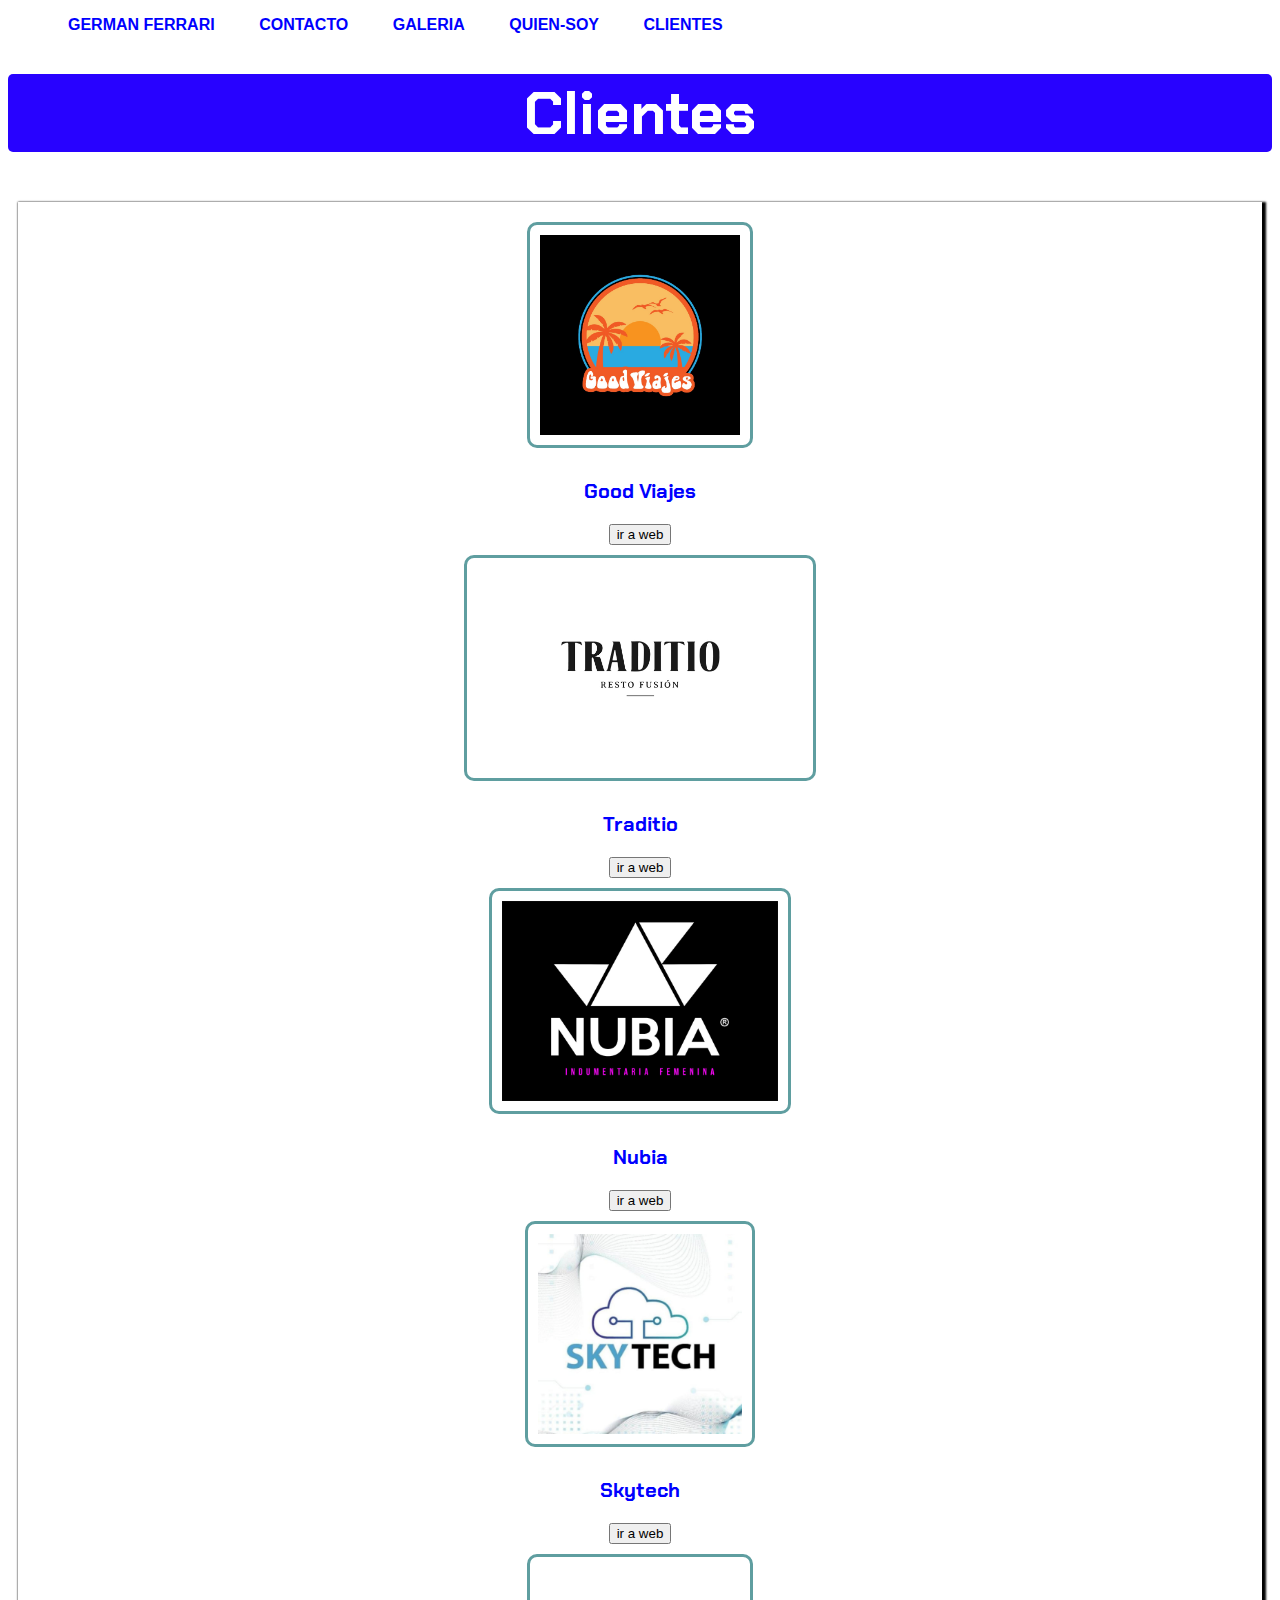
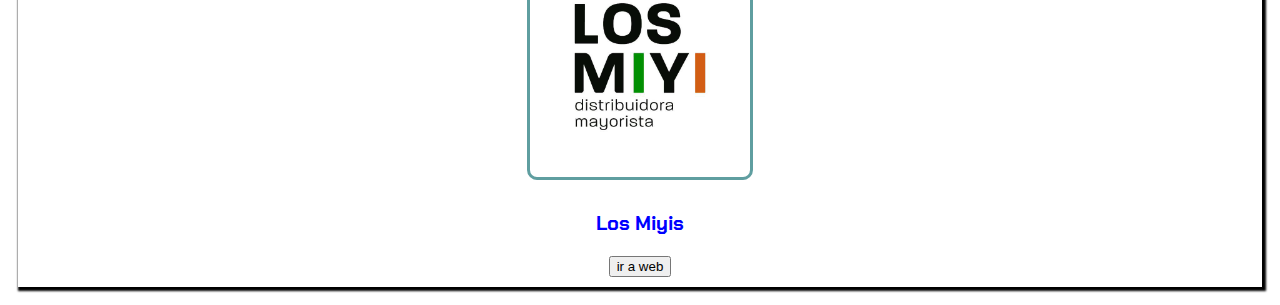
<file: pages/clientes.html>
<!DOCTYPE html>
<html lang="es">

<head>
    <meta charset="UTF-8">
    <meta name="viewport" content="width=device-width, initial-scale=1.0">
    <title>Clientes</title>
    <link rel="stylesheet" href="../css/estilo.css">
</head>

<body>
    <nav class="menu">
        <ul>
            <li><a href="../index.html">German Ferrari</a></li>
            <li><a href="./contacto.html">Contacto</a></li>
            <li><a href="./galeria.html">Galeria</a></li>
            <li><a href="./quien-soy.html">Quien-soy</a></li>
            <li><a href="./clientes.html">Clientes</a></li>
        </ul>
        <h1>Clientes</h1>
    </nav>
    <section class="menu-clientes">
        <div class="clientes">
            <img src="../resources/image/good viajes.jpeg" alt="Good Viajes">
            <h3>Good Viajes</h3>
            <button>ir a web</button>
            <img src="../resources/image/traditio.jpeg" alt="Traditio">
            <h3>Traditio</h3>
            <button>ir a web</button>
            <img src="../resources/image/nubia.jpeg" alt="Nubia">
            <h3>Nubia</h3>
            <Button>ir a web</Button>
            <img src="../resources/image/skytech.jpeg" alt="Skytech">
            <h3>Skytech</h3>
            <button>ir a web</button>
            <img src="../resources/image/los miyi.jpeg" alt="Los Miyis">
            <h3>Los Miyis</h3>
            <button>ir a web</button>
        </div>
    </section>


</body>

</html>
</file>
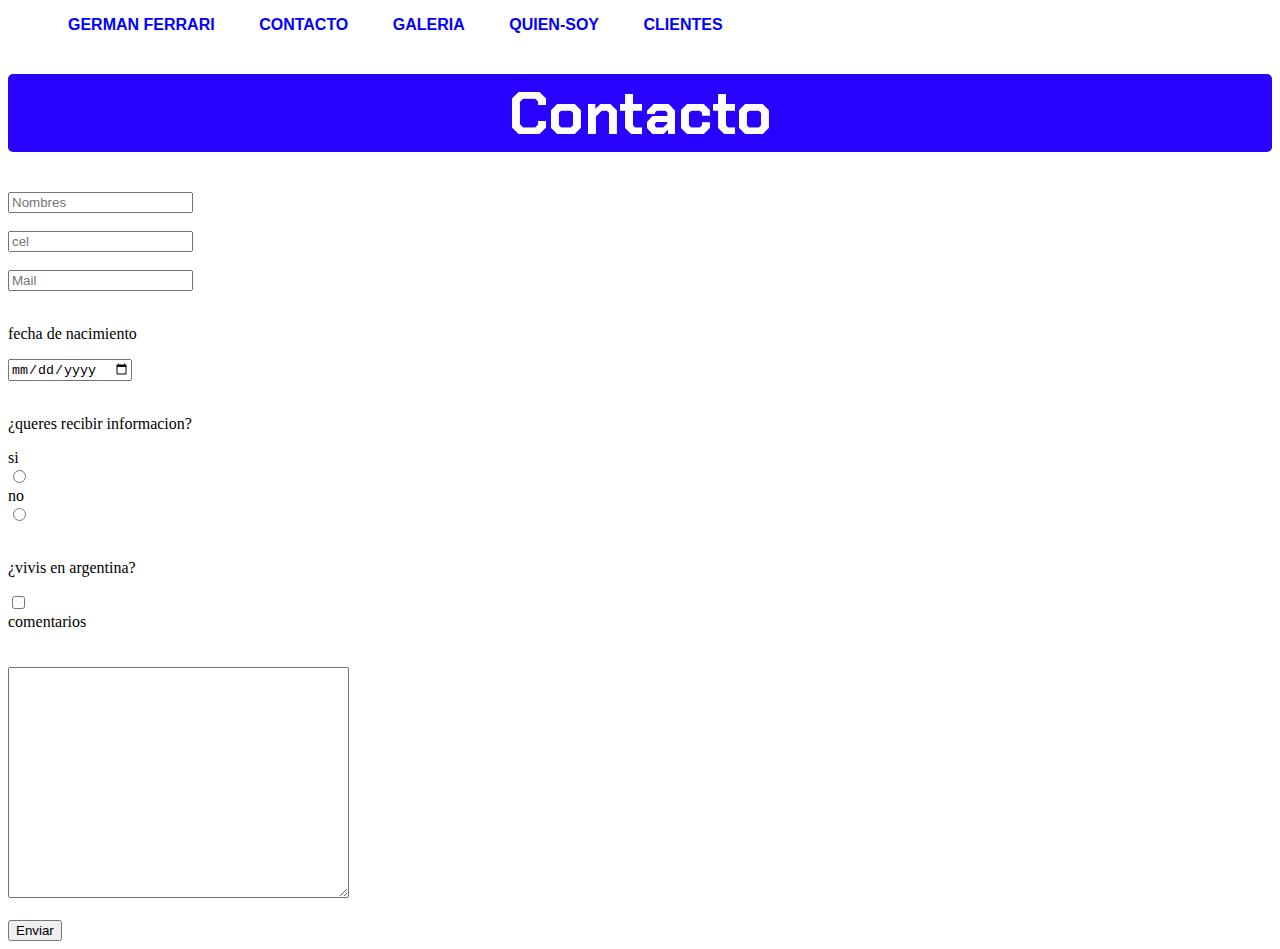
<file: pages/contacto.html>
<!DOCTYPE html>
<html lang="es">

<head>
    <meta charset="UTF-8">
    <meta name="viewport" content="width=device-width, initial-scale=1.0">
    <title>Contacto</title>
    <link rel="stylesheet" href="../css/estilo.css">
</head>

<body>
    <nav class="menu">
        <ul>
            <li><a href="../index.html">German Ferrari</a></li>
            <li><a href="./contacto.html">Contacto</a></li>
            <li><a href="./galeria.html">Galeria</a></li>
            <li><a href="./quien-soy.html">Quien-soy</a></li>
            <li><a href="./clientes.html">Clientes</a></li>
        </ul>
    </nav>
    <h1>Contacto</h1>
    <form action="#" method="get">
        <input type="text" placeholder="Nombres" name="Nombres">
        <br><br>
        <input type="number" placeholder="cel" name="cel">
        <br><br>
        <input type="email" placeholder="Mail">
        <br><br>
        <p>fecha de nacimiento</p>
        <input type="date" placeholder="fecha de nacimiento" name="fecha de nacimiento">
        <br><br>
        <p>¿queres recibir informacion?</p>
        <div>si</div>
        <input type="radio">
        <div>no</div>
        <input type="radio">
        <br><br>
        <p>¿vivis en argentina?</p>
        <input type="checkbox" name="vivis en argentina">
        <div>comentarios</div>
        <br><br>
        <textarea name="comentarios" id="" cols="40" rows="15"></textarea>
        <br><br>
        <input type="submit" value="Enviar">
    </form>
</body>

</html>
</file>
<file: css/estilo.css>
/* tipografia */

@import url('https://fonts.googleapis.com/css2?family=Chakra+Petch:ital,wght@0,300;0,400;0,500;0,600;0,700;1,300;1,400;1,500;1,600;1,700&display=swap');
/* font-family: "Chakra Petch", sans-serif */


h1 {
    color: #ffffff;
    background-color: #2802ff;
    font-size: 60px;
    font-family: chakra petch;
    border-radius: 5px;
    text-align: center;

}

h2 {
    font-style: oblique;
    font-size: 20px;
    text-align: center;
}

/* galeria */
.fotos {
    background-color: rgb(106, 161, 243);
    color: blue;
    border-radius: 5px;

}

.fotos img {
    width: 50px;
}

.videos {
    background-color: rgb(106, 161, 243);
    color: blue;
    border-radius: 5px;
}

/* menu de navegacion */
nav li {
    display: inline;
    padding: 20px;

}

nav li a {
    font-weight: bold;
    text-decoration: none;
    text-transform: uppercase;
}


.menu {
    font-family: sans-serif;
}

.menu a {
    color: blue;
    font-weight: bolder;
    text-decoration: none;

}

.menu ul {
    list-style-type: none;

}

/* quien soy */
.fondo p {
    background-image: url(../resources/image/GLF_0353.jpg);

}

.fondo p. .fondo a {
    border: solid 2px;
}

.imagen img {
    height: 520px;
    display: flex;
    flex-direction: row;
    justify-content: space-evenly;
    align-items: center;

}

/* clientes */
.clientes img {
    height: 200px;
    border: dotted 1px;
    padding: 10px;
    margin: 10px;
    border: solid cadetblue;
    border-radius: 10px;

}

.menu-clientes {
    display: block;
    flex-direction: row;
    justify-content: space-evenly;
    flex-wrap: wrap;
    min-height: 200px;
    align-items: center;
    align-content: space-around;

}

.clientes {
    display: flex;
    border: #2802ff;
    flex-direction: column;
    align-items: center;
    box-shadow: 2px 2px 2px 2px;
    padding: 10px;
    margin: 10px;

}
h3{
    color: blue;
    font-size: 20px;
    font-family: chakra petch;
    border-radius: 5px;
    text-align: center;
}


/* main-index */
.main-index {}
</file>
